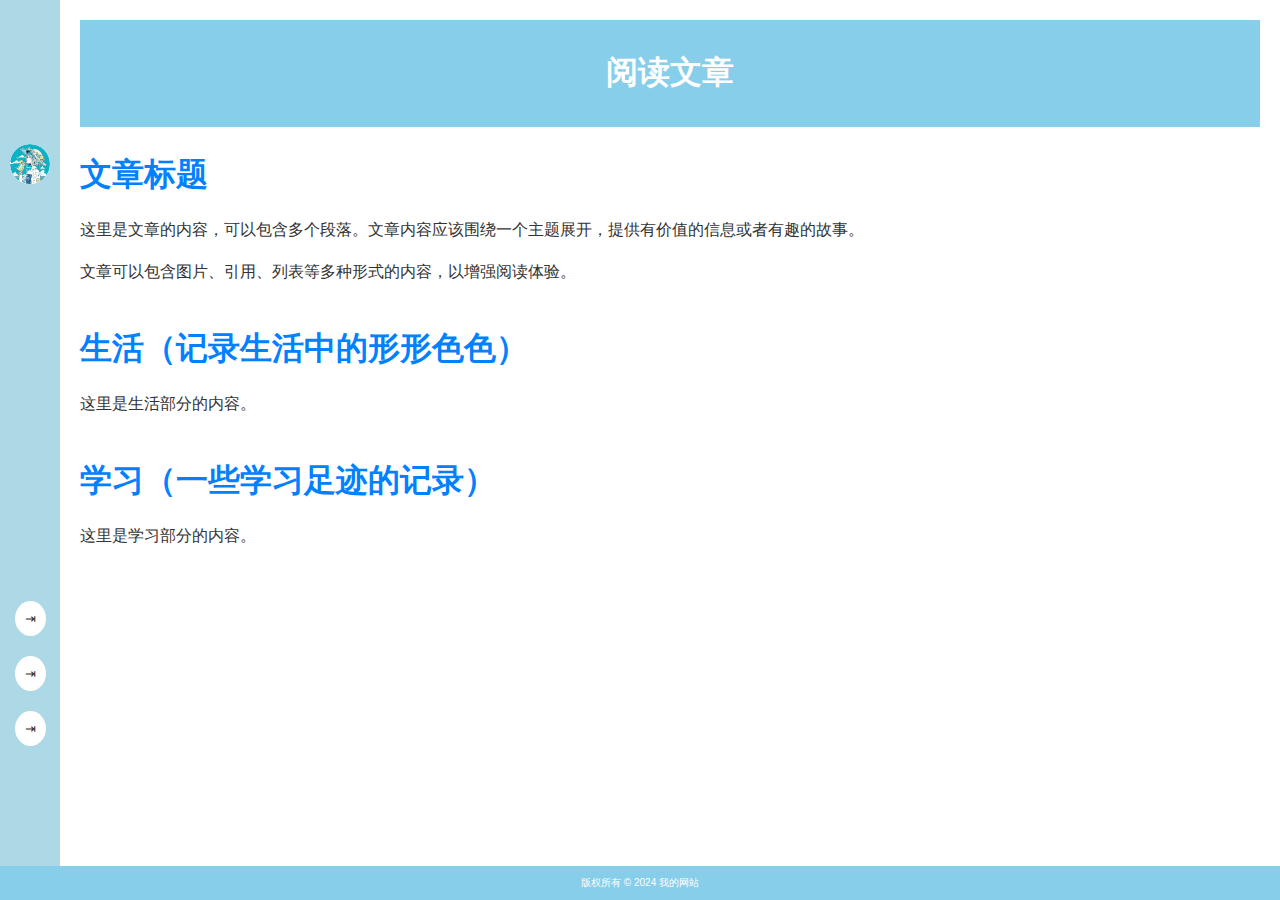
<file: read.html>
<!DOCTYPE html>
<html lang="en">
<head>
<meta charset="UTF-8">
<meta name="viewport" content="width=device-width, initial-scale=1.0">
<title>阅读文章页面</title>
<style>
  body, html {
    margin: 0;
    padding: 0;
    font-family: Arial, sans-serif;
    color: #333; /* 主文本颜色 */
    height: 100%; /* 使body和html高度占满整个视口 */
  }
  .container {
    display: flex;
    min-height: calc(100vh - 60px); /* 减去底栏的高度 */
  }
  .left-column {
    width: 60px; /* 收缩后的宽度 */
    background-color: #add8e6; /* 浅天蓝色 */
    padding: 10px; /* 收缩后的padding */
    position: sticky; /* 使左侧栏在页面滚动时固定 */
    top: 0; /* 固定在顶部 */
    height: 100vh; /* 使左侧栏占满整个视口的高度 */
    box-sizing: border-box; /* 包括padding在内的高度计算 */
    display: flex;
    flex-direction: column; /* 使内容垂直排列 */
    align-items: center; /* 垂直居中 */
    justify-content: center; /* 水平居中 */
    transition: width 0.3s, padding 0.3s; /* 平滑过渡效果 */
  }
  .left-column:not(.collapsed) {
    width: 25%;
    padding: 20px;
  }
  .nav-button {
    margin: 10px;
    padding: 10px;
    border-radius: 50%;
    background-color: #fff;
    color: #333;
    border: none;
    cursor: pointer;
    outline: none;
    transition: opacity 0.3s, transform 0.3s;
    opacity: 0; /* 初始透明度为0 */
    transform: translateY(-20px); /* 初始向上偏移 */
    pointer-events: none; /* 防止点击 */
  }
  .left-column.collapsed .nav-button {
    opacity: 1; /* 收缩时透明度为1 */
    transform: translateY(0); /* 收缩时无偏移 */
    pointer-events: auto; /* 允许点击 */
  }
  .avatar-frame {
    width: 40px; /* 收缩后的头像框宽度 */
    height: 40px; /* 收缩后的头像框高度 */
    border-radius: 50%; /* 圆形 */
    background-color: #fff; /* 背景颜色 */
    display: flex;
    align-items: center;
    justify-content: center;
    overflow: hidden; /* 确保图片不会超出边界 */
    margin-top: 0px; /* 收缩后的上边距 */
    transition: width 0.3s, height 0.3s, margin-top 0.3s; /* 平滑过渡效果 */
    cursor: pointer; /* 鼠标悬停时显示指针 */
  }
  .left-column:not(.collapsed) .avatar-frame {
    width: 200px; /* 展开后的头像框宽度 */
    height: 200px; /* 展开后的头像框高度 */
    margin-top: -100px; /* 展开后的上边距 */
  }
  .avatar-frame img {
    width: 100%; /* 使图片填满头像框 */
    height: auto; /* 自动调整高度 */
    border-radius: 50%; /* 圆形 */
    transition: width 0.3s, height 0.3s; /* 平滑过渡效果 */
  }
  .left-column:not(.collapsed) .avatar-frame img {
    width: 100%; /* 展开后的图片宽度 */
    height: auto; /* 展开后的图片高度 */
  }
  .username {
    margin-top: 50px; /* 与头像框的间距 */
    font-size: 1.5em; /* 字体大小 */
    font-weight: bold; /* 字体加粗 */
    opacity: 0; /* 初始隐藏 */
    transition: opacity 0.3s, margin-top 0.3s; /* 平滑过渡效果 */
  }
  .left-column:not(.collapsed) .username,
  .left-column:not(.collapsed) .user-intro {
    opacity: 1; /* 展开后显示 */
    margin-top: 30px;
  }
  .user-intro {
    margin-top: 30px; /* 与用户名的间距 */
    font-size: 1em; /* 字体大小 */
    text-align: center; /* 文本居中 */
    opacity: 0; /* 初始隐藏 */
    transition: opacity 0.3s, margin-top 0.3s; /* 平滑过渡效果 */
  }
  .right-column {
    width: 100%;
    padding: 20px;
    display: flex;
    flex-direction: column; /* 使内容垂直排列 */
  }
  .right-column header {
    background-color: #87CEEB; /* 天蓝色 */
    color: white;
    padding: 10px 20px;
    text-align: center;
    animation: color-change 5s infinite; /* 应用动画 */
  }
  .article-title {
    font-size: 2em; /* 文章标题字体大小 */
    color: #0281ff; /* 文章标题颜色 */
    margin-bottom: 20px; /* 文章标题与内容的间距 */
  }
  .article-content {
    font-size: 1em; /* 文章内容字体大小 */
    line-height: 1.6; /* 行高 */
  }
  footer {
    background-color: #87CEEB; /* 天蓝色 */
    color: white;
    text-align: center;
    padding: 0px 20px;
    position: fixed;
    bottom: 0;
    width: 100%;
    box-sizing: border-box; /* 包括padding在内的宽度计算 */
    font-size: 10px;
  }
</style>
</head>
<body>

<div class="container">
  <div class="left-column collapsed">
    <div class="avatar-frame" onclick="toggleMenu()">
      <img src="header.jpg" alt="头像">
    </div>
    <div class="username">用户名</div>
    <div class="user-intro">个人简单介绍，可以包括职业、兴趣等信息。</div>
    <button class="nav-button" onclick="scrollTo('section1')">&#8677;</button>
    <button class="nav-button" onclick="scrollTo('section2')">&#8677;</button>
    <button class="nav-button" onclick="scrollTo('section3')">&#8677;</button>
  </div>
  <div class="right-column">
    <header>
      <h1>阅读文章</h1>
    </header>
    <div class="article" id="section1">
      <h2 class="article-title">文章标题</h2>
      <div class="article-content">
        <p>这里是文章的内容，可以包含多个段落。文章内容应该围绕一个主题展开，提供有价值的信息或者有趣的故事。</p>
        <p>文章可以包含图片、引用、列表等多种形式的内容，以增强阅读体验。</p>
      </div>
    </div>
    <div class="article" id="section2">
      <h2 class="article-title">生活（记录生活中的形形色色）</h2>
      <div class="article-content">
        <p>这里是生活部分的内容。</p>
      </div>
    </div>
    <div class="article" id="section3">
      <h2 class="article-title">学习（一些学习足迹的记录）</h2>
      <div class="article-content">
        <p>这里是学习部分的内容。</p>
      </div>
    </div>
  </div>
</div>

<footer>
  <p>版权所有 &copy; 2024 我的网站</p>
</footer>

<script>
  function toggleMenu() {
    const leftColumn = document.querySelector('.left-column');
    leftColumn.classList.toggle('collapsed');
  }
  
  function scrollTo(sectionId) {
    const section = document.getElementById(sectionId);
    if (section) {
      section.scrollIntoView({ behavior: 'smooth' });
    }
  }
</script>

</body>
</html>
</file>
